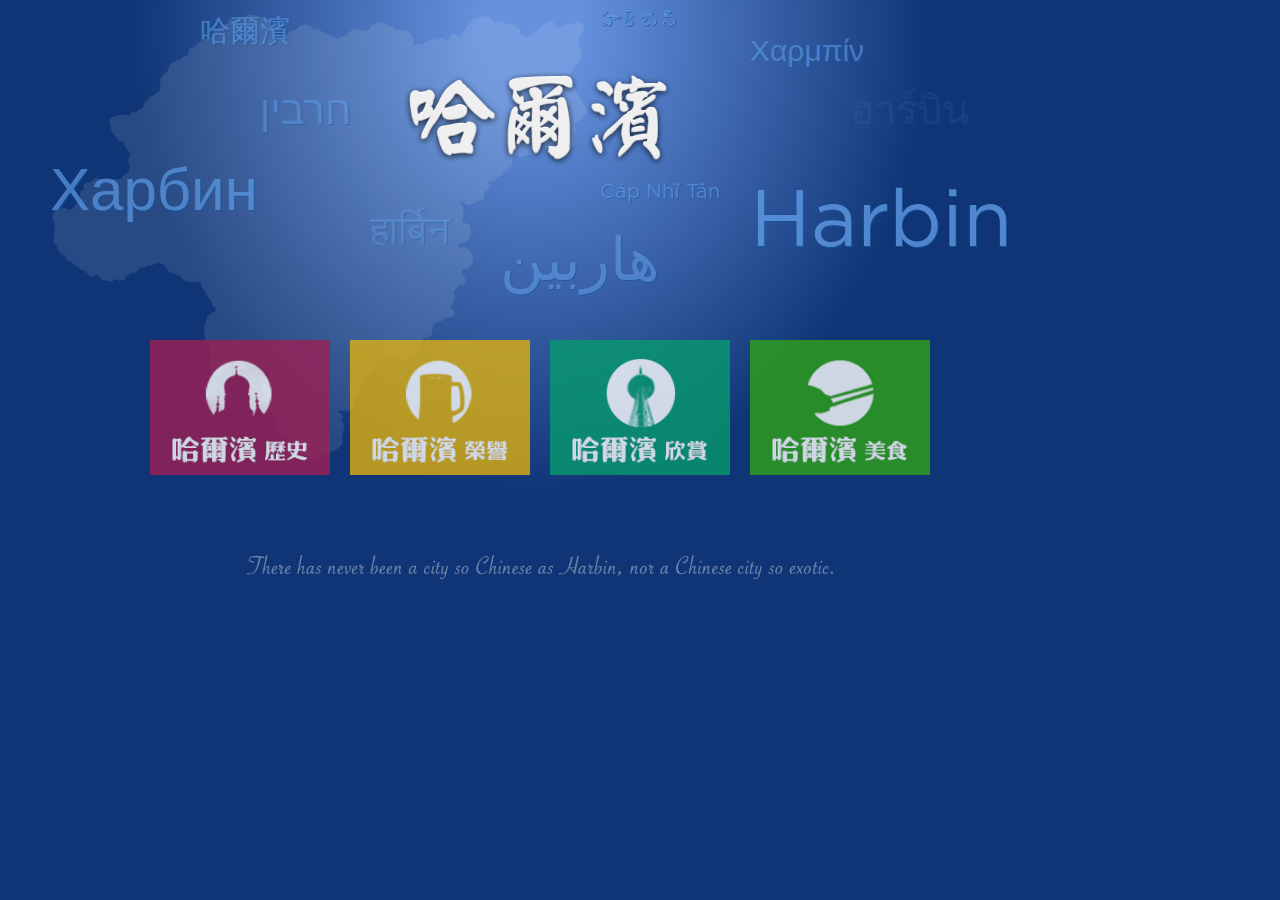
<file: index.html>
<html>
<head>
	<!-- People do NOT simply copy others' site. -Lucas -->

                                                                      
<!--
		88          88        88    ,ad8888ba,         db         ad88888ba   
		88          88        88   d8"'    `"8b       d88b       d8"     "8b  
		88          88        88  d8'                d8'`8b      Y8,          
		88          88        88  88                d8'  `8b     `Y8aaaaa,    
		88          88        88  88               d8YaaaaY8b      `"""""8b,  
		88          88        88  Y8,             d8""""""""8b           `8b  
		88          Y8a.    .a8P   Y8a.    .a8P  d8'        `8b  Y8a     a8P  
		88888888888  `"Y8888Y"'     `"Y8888Y"'  d8'          `8b  "Y88888P"   
-->
   
	<meta charset="utf-8" /> 
	<meta http-equiv="X-UA-Compatible" content="IE=edge,chrome=1">
	<meta name="keywords" content="Software, Engineering, Engineer, Lucas, Wang, Zitian, Univeristy, Waterloo"/>
    <meta name="description" content="Something about Lucas (Wang-Zitian)" />
    <meta name="author" content="Lucas Wang-Zitian, me@wangzitian.com" />   
<!--
	<meta name="viewport" content="width=device-width, initial-scale=1.0, user-scalable=no" />
    
-->
	
	<!--[if lt IE 9]>  
	<script src="http://html5shim.googlecode.com/svn/trunk/html5.js"></script>  
	<script src="http://css3-mediaqueries-js.googlecode.com/svn/trunk/css3-mediaqueries.js"></script>  
	<![endif]--> 
	
	<!--[if lt IE 7]>
    <p class="chromeframe">You are using an outdated browser. <a href="http://browsehappy.com/">Upgrade your browser today</a> or <a href="http://www.google.com/chromeframe/?redirect=true">install Google Chrome Frame</a> to better experience this site.</p>
    <![endif]-->

    <title>有一个地方 叫我们的哈尔滨 Days Lost in City of Harbin</title>
    
    <link rel="stylesheet" type="text/css" href="global.css"> 
    <link rel="stylesheet" type="text/css" href="background.css"> 
    <script src="snow.js" type="text/javascript" charset="utf-8"></script>

    <base target="_top" />

</head>
<body scroll="no">


<div id="harbinmap"></div>
<div id="harbin"></div>
<div class="harbin_other_lang">
	<div id="russian">Харбин</div>
	<div id="english">Harbin</div>
	<div id="arabic">هاربين</div>
	<div id="tchinese">哈爾濱</div>
	<div id="greek">Χαρμπίν</div>
	<div id="hebrew">חרבין</div>
	<div id="hindi">हार्बिन</div>
	<div id="thai">ฮาร์บิน</div>
	<div id="telugu">హార్బిన్</div>
	<div id="vietnamese">Cáp Nhĩ Tân</div>
	
</div>
<div id="slug"></div>

<td><div class="nav">

		<tr><div id="history" onclick="history"></div></tr>
		<tr><div id="honour" onclick="honour"></div></tr>
		<tr><div id="view" onclick="view"></div></tr>
		<tr><div id="food" onclick="food"></div></tr>
</div>
</td>

<!-- <div class="top">
	<div id="comments">留言哈尔滨</div>
</div> -->

</body>
</html>
</file>
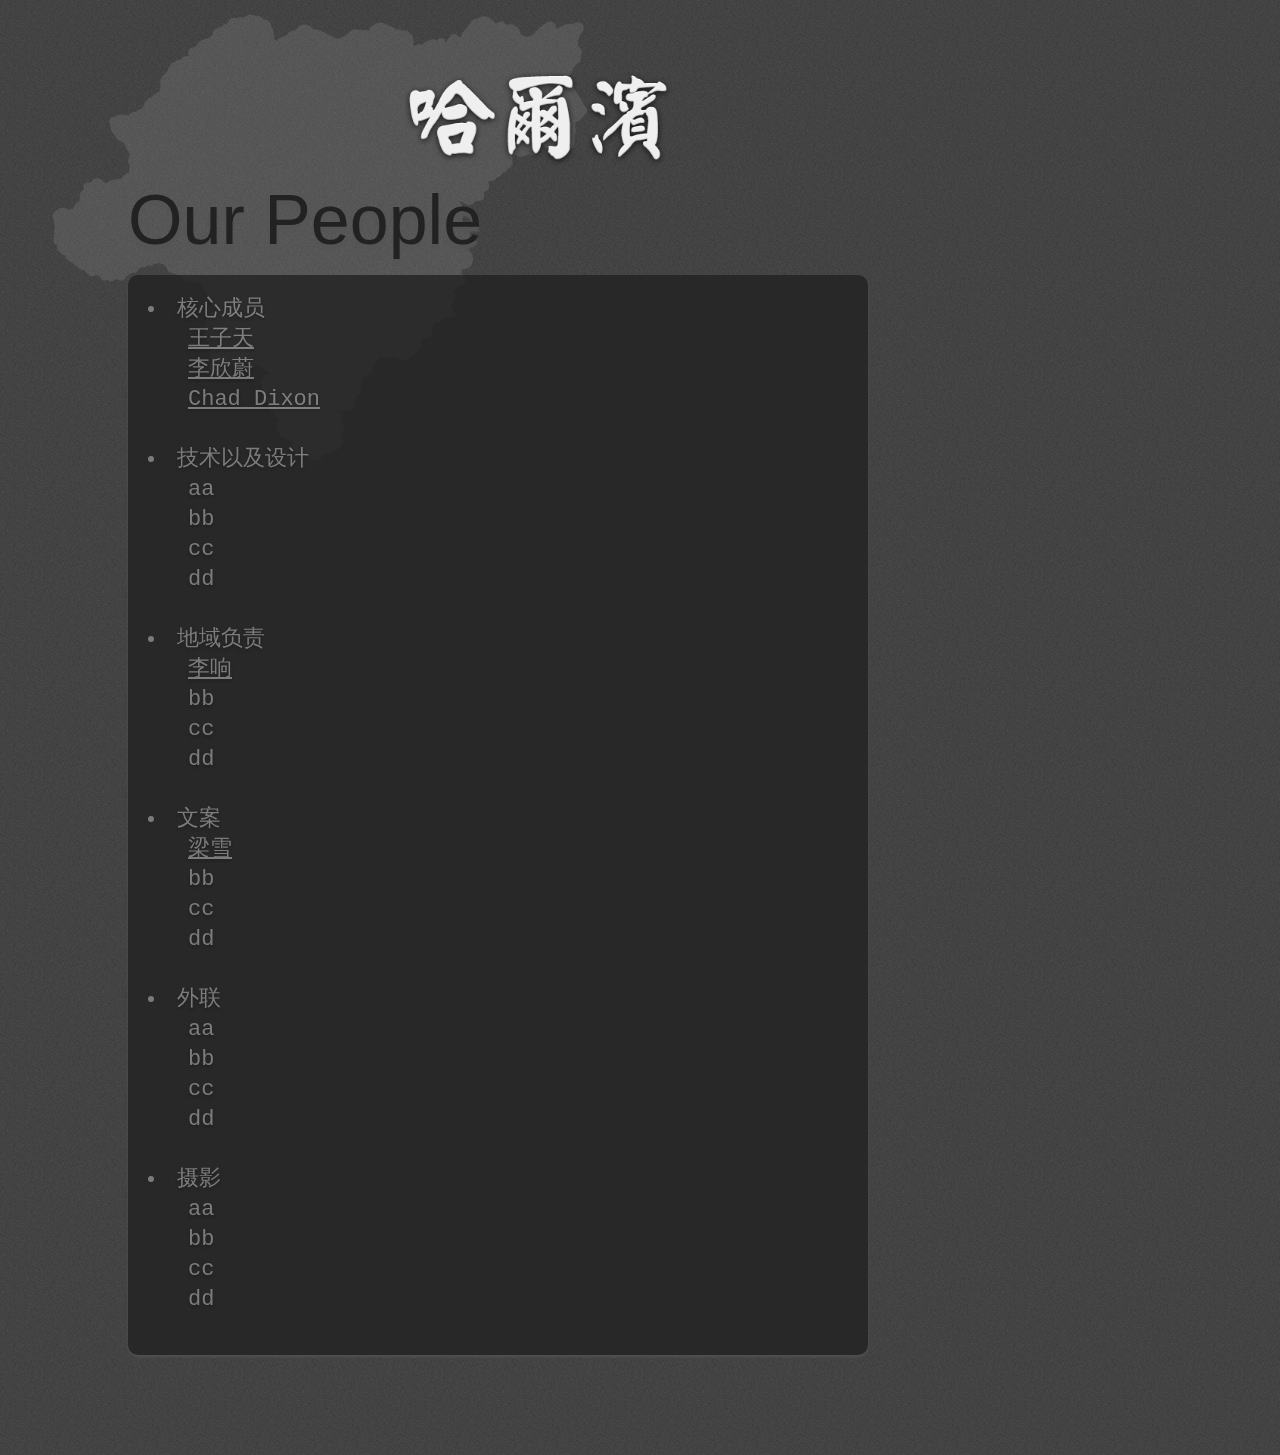
<file: secured/people/index.html>
<html>
<head>
	<!-- People do NOT simply copy others' site. -Lucas -->

                                                                      
<!--
		88          88        88    ,ad8888ba,         db         ad88888ba   
		88          88        88   d8"'    `"8b       d88b       d8"     "8b  
		88          88        88  d8'                d8'`8b      Y8,          
		88          88        88  88                d8'  `8b     `Y8aaaaa,    
		88          88        88  88               d8YaaaaY8b      `"""""8b,  
		88          88        88  Y8,             d8""""""""8b           `8b  
		88          Y8a.    .a8P   Y8a.    .a8P  d8'        `8b  Y8a     a8P  
		88888888888  `"Y8888Y"'     `"Y8888Y"'  d8'          `8b  "Y88888P"   
-->
   
	<meta charset="utf-8" /> 
	<meta http-equiv="Page-Enter" content="blendtrans(Duration=3)">
	<meta http-equiv="Page-Exist" content="revealTrans(Duration=3,Transition=23)">
	<meta http-equiv="X-UA-Compatible" content="IE=edge,chrome=1">
	<meta name="keywords" content="Software, Engineering, Engineer, Lucas, Wang, Zitian, Univeristy, Waterloo"/>
    <meta name="description" content="Something about Lucas (Wang-Zitian)" />
    <meta name="author" content="Lucas Wang-Zitian, me@wangzitian.com" />   
    
<!--
	<meta name="viewport" content="width=device-width, initial-scale=1.0, user-scalable=no" />
    
-->
	
	<!--[if lt IE 9]>  
	<script src="http://html5shim.googlecode.com/svn/trunk/html5.js"></script>  
	<script src="http://css3-mediaqueries-js.googlecode.com/svn/trunk/css3-mediaqueries.js"></script>  
	<![endif]--> 
	
	<!--[if lt IE 7]>
    <p class="chromeframe">You are using an outdated browser. <a href="http://browsehappy.com/">Upgrade your browser today</a> or <a href="http://www.google.com/chromeframe/?redirect=true">install Google Chrome Frame</a> to better experience this site.</p>
    <![endif]-->

    <title>哈尔滨人</title>
    
    <link rel="stylesheet" type="text/css" href="../../global.css"> 
    <link rel="stylesheet" type="text/css" href="people.css"> 

    <base target="_top" />

</head>
<body>

<div id="harbinmap"></div>
<div id="harbin"></div>
<div id="title"><h2>Our People</h2></div>
<div id="peopleframe">
<div id="people"><pre>
	<li>核心成员</li>
		<p><a href="ztwang" onmouseover="document.getElementById('ztwang').style.display='';" onmouseout="document.getElementById('ztwang').style.display='none';">王子天</a>&nbsp;&nbsp;<a id="ztwang" style="display:none;">项目发起人 规划设计 U Waterloo</a></p>
		<p><a href="xwli" onmouseover="document.getElementById('xwli').style.display='';" onmouseout="document.getElementById('xwli').style.display='none';">李欣蔚</a>&nbsp;&nbsp;<a id="xwli" style="display:none;">合作发起人 哈尔滨本地负责人</a></p>
		<p><a href="cdixon" onmouseover="document.getElementById('cdixon').style.display='';" onmouseout="document.getElementById('cdixon').style.display='none';">Chad Dixon</a>&nbsp;&nbsp;<a id="cdixon" style="display:none;">合作发起人 英文宣传负责人</a></p>
	<br>
	
	<li>技术以及设计</li>
		<p>aa</p>
		<p>bb</p>
		<p>cc</p>
		<p>dd</p>
	<br>
	
	<li>地域负责</li>
		<p><a href="xliang" onmouseover="document.getElementById('xli').style.display='';" onmouseout="document.getElementById('xli').style.display='none';">李响</a>&nbsp;&nbsp;<a id="xli" style="display:none;">山东大学 华北地区负责人</a></p>
		<p>bb</p>
		<p>cc</p>
		<p>dd</p>
	<br>
	
	<li>文案</li>
		<p><a href="xliang" onmouseover="document.getElementById('xliang').style.display='';" onmouseout="document.getElementById('xliang').style.display='none';">梁雪</a>&nbsp;&nbsp;<a id="xliang" style="display:none;">南开大学 什么都会写的文案</a></p>
		<p>bb</p>
		<p>cc</p>
		<p>dd</p>
	<br>
		
	<li>外联</li>
		<p>aa</p>
		<p>bb</p>
		<p>cc</p>
		<p>dd</p>
	<br>
	
	<li>摄影</li>
		<p>aa</p>
		<p>bb</p>
		<p>cc</p>
		<p>dd</p>


</pre>
<div id="empty"></div>
</div>

</div>

</body>
</html>
</file>
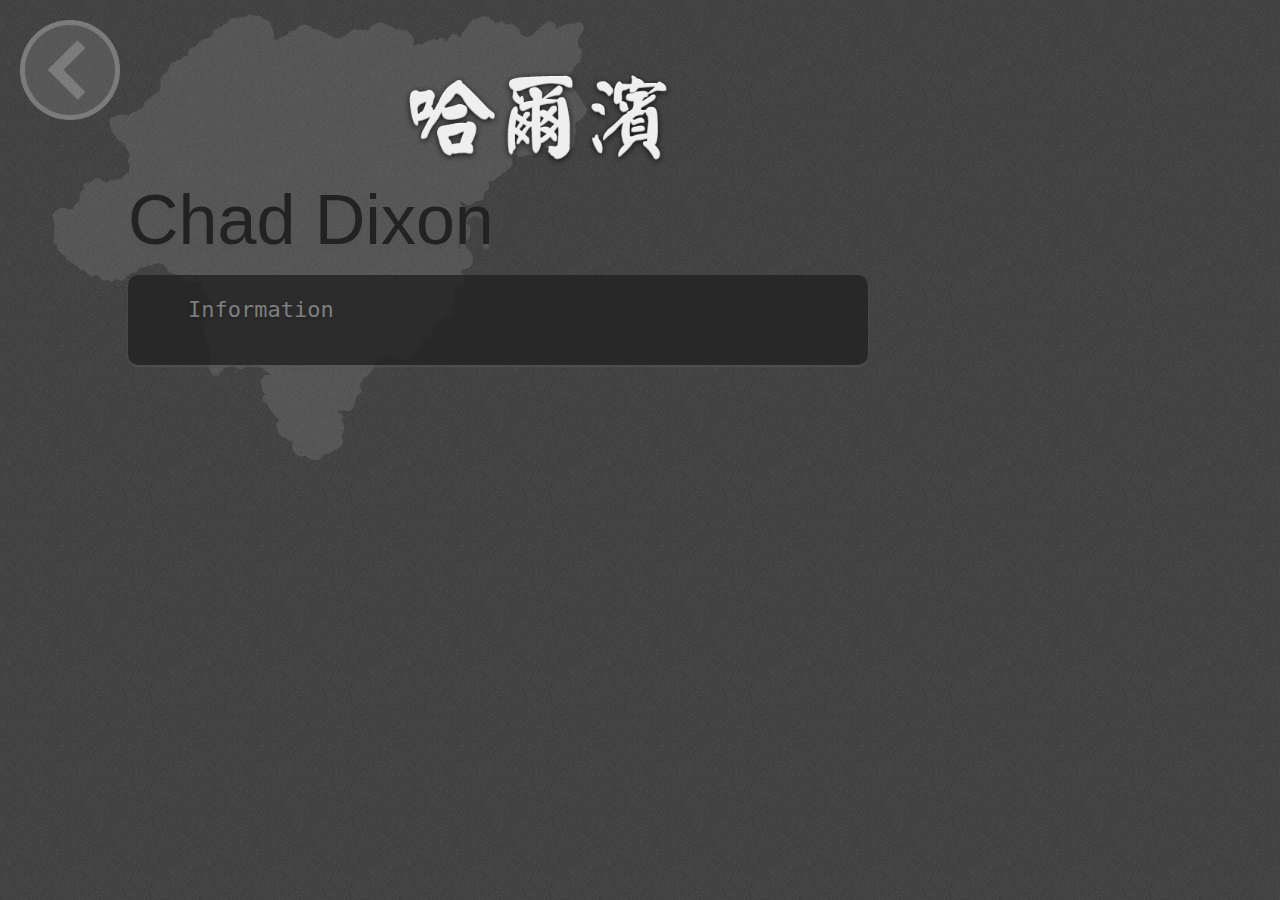
<file: secured/people/cdixon/index.html>
<html>
<head>
	<!-- People do NOT simply copy others' site. -Lucas -->

                                                                      
<!--
		88          88        88    ,ad8888ba,         db         ad88888ba   
		88          88        88   d8"'    `"8b       d88b       d8"     "8b  
		88          88        88  d8'                d8'`8b      Y8,          
		88          88        88  88                d8'  `8b     `Y8aaaaa,    
		88          88        88  88               d8YaaaaY8b      `"""""8b,  
		88          88        88  Y8,             d8""""""""8b           `8b  
		88          Y8a.    .a8P   Y8a.    .a8P  d8'        `8b  Y8a     a8P  
		88888888888  `"Y8888Y"'     `"Y8888Y"'  d8'          `8b  "Y88888P"   
-->
   
	<meta charset="utf-8" /> 
	<meta http-equiv="X-UA-Compatible" content="IE=edge,chrome=1">
	<meta name="keywords" content="Software, Engineering, Engineer, Lucas, Wang, Zitian, Univeristy, Waterloo"/>
    <meta name="description" content="Something about Lucas (Wang-Zitian)" />
    <meta name="author" content="Lucas Wang-Zitian, me@wangzitian.com" />   
<!--
	<meta name="viewport" content="width=device-width, initial-scale=1.0, user-scalable=no" />
    
-->
	
	<!--[if lt IE 9]>  
	<script src="http://html5shim.googlecode.com/svn/trunk/html5.js"></script>  
	<script src="http://css3-mediaqueries-js.googlecode.com/svn/trunk/css3-mediaqueries.js"></script>  
	<![endif]--> 
	
	<!--[if lt IE 7]>
    <p class="chromeframe">You are using an outdated browser. <a href="http://browsehappy.com/">Upgrade your browser today</a> or <a href="http://www.google.com/chromeframe/?redirect=true">install Google Chrome Frame</a> to better experience this site.</p>
    <![endif]-->

    <title>哈尔滨人 - Chad Dixon</title>
    
    <link rel="stylesheet" type="text/css" href="../../../global.css"> 
    <link rel="stylesheet" type="text/css" href="../people.css"> 

    <base target="_top" />

</head>
<body>

<div id="harbinmap"></div>
<div id="harbin"></div>
<div id="back" onclick="window.location.replace('..');"></div>
<div id="title"><h2>Chad Dixon</h2></div>
<div id="peopleframe">
<div id="people"><pre>
	<p>Information</p>


</pre>
<div id="empty"></div>
</div>

</div>

</body>
</html>
</file>
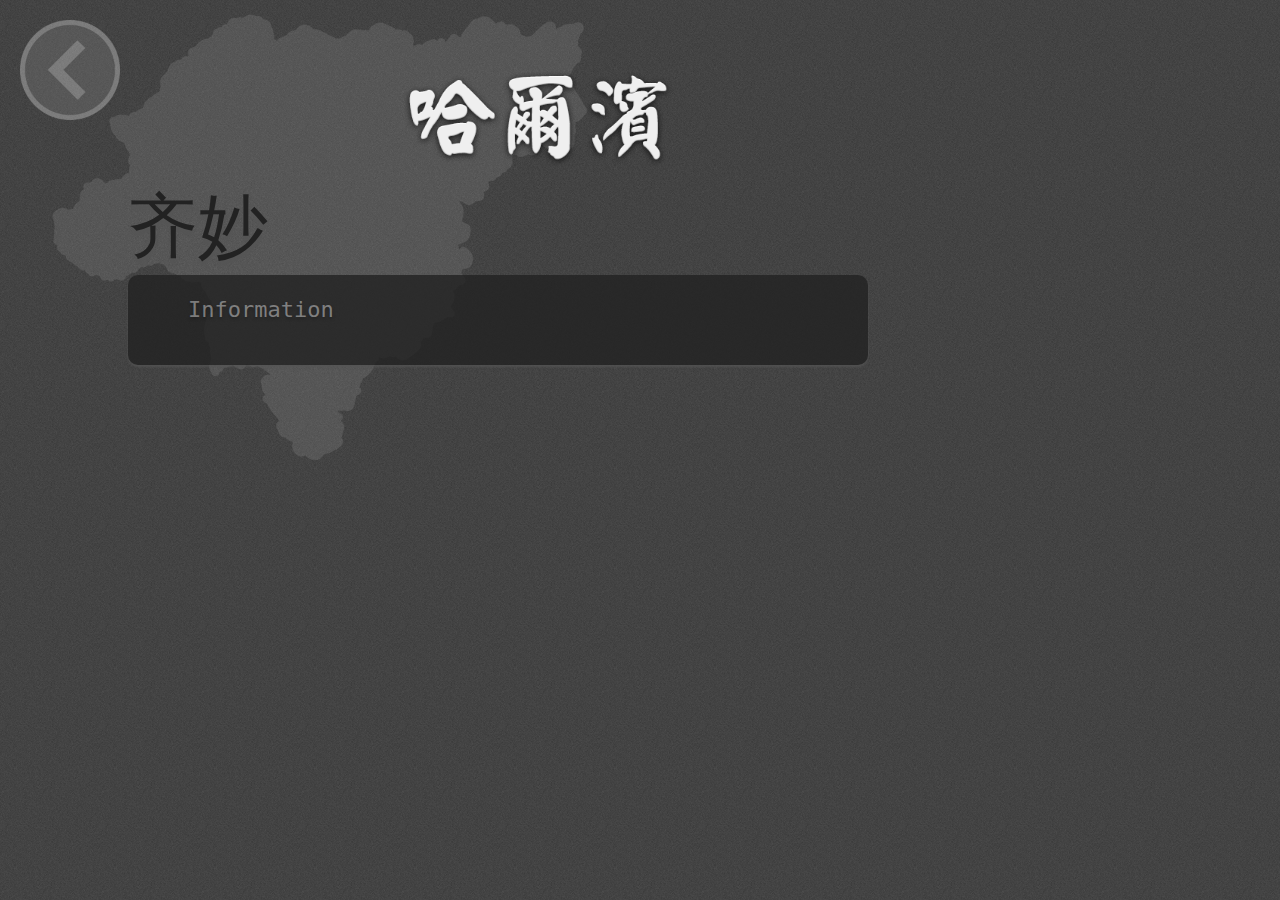
<file: secured/people/mqi/index.html>
<html>
<head>
	<!-- People do NOT simply copy others' site. -Lucas -->

                                                                      
<!--
		88          88        88    ,ad8888ba,         db         ad88888ba   
		88          88        88   d8"'    `"8b       d88b       d8"     "8b  
		88          88        88  d8'                d8'`8b      Y8,          
		88          88        88  88                d8'  `8b     `Y8aaaaa,    
		88          88        88  88               d8YaaaaY8b      `"""""8b,  
		88          88        88  Y8,             d8""""""""8b           `8b  
		88          Y8a.    .a8P   Y8a.    .a8P  d8'        `8b  Y8a     a8P  
		88888888888  `"Y8888Y"'     `"Y8888Y"'  d8'          `8b  "Y88888P"   
-->
   
	<meta charset="utf-8" /> 
	<meta http-equiv="X-UA-Compatible" content="IE=edge,chrome=1">
	<meta name="keywords" content="Software, Engineering, Engineer, Lucas, Wang, Zitian, Univeristy, Waterloo"/>
    <meta name="description" content="Something about Lucas (Wang-Zitian)" />
    <meta name="author" content="Lucas Wang-Zitian, me@wangzitian.com" />   
<!--
	<meta name="viewport" content="width=device-width, initial-scale=1.0, user-scalable=no" />
    
-->
	
	<!--[if lt IE 9]>  
	<script src="http://html5shim.googlecode.com/svn/trunk/html5.js"></script>  
	<script src="http://css3-mediaqueries-js.googlecode.com/svn/trunk/css3-mediaqueries.js"></script>  
	<![endif]--> 
	
	<!--[if lt IE 7]>
    <p class="chromeframe">You are using an outdated browser. <a href="http://browsehappy.com/">Upgrade your browser today</a> or <a href="http://www.google.com/chromeframe/?redirect=true">install Google Chrome Frame</a> to better experience this site.</p>
    <![endif]-->

    <title>哈尔滨人 - 齐妙</title>
    
    <link rel="stylesheet" type="text/css" href="../../../global.css"> 
    <link rel="stylesheet" type="text/css" href="../people.css"> 

    <base target="_top" />

</head>
<body>

<div id="harbinmap"></div>
<div id="harbin"></div>
<div id="back" onclick="window.location.replace('..');"></div>
<div id="title"><h2>齐妙</h2></div>
<div id="peopleframe">
<div id="people"><pre>
	<p>Information</p>


</pre>
<div id="empty"></div>
</div>

</div>

</body>
</html>
</file>
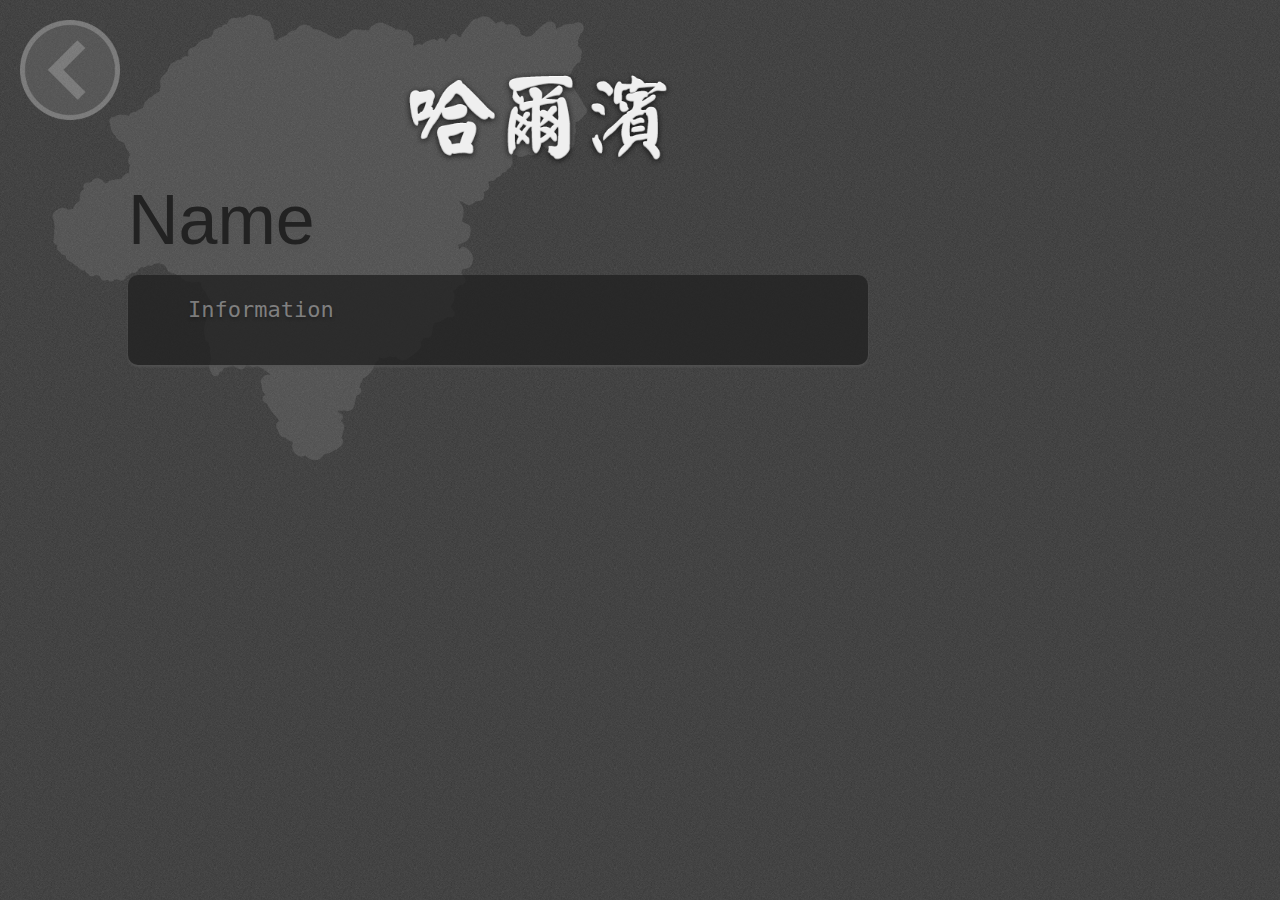
<file: secured/people/template/index.html>
<html>
<head>
	<!-- People do NOT simply copy others' site. -Lucas -->

                                                                      
<!--
		88          88        88    ,ad8888ba,         db         ad88888ba   
		88          88        88   d8"'    `"8b       d88b       d8"     "8b  
		88          88        88  d8'                d8'`8b      Y8,          
		88          88        88  88                d8'  `8b     `Y8aaaaa,    
		88          88        88  88               d8YaaaaY8b      `"""""8b,  
		88          88        88  Y8,             d8""""""""8b           `8b  
		88          Y8a.    .a8P   Y8a.    .a8P  d8'        `8b  Y8a     a8P  
		88888888888  `"Y8888Y"'     `"Y8888Y"'  d8'          `8b  "Y88888P"   
-->
   
	<meta charset="utf-8" /> 
	<meta http-equiv="X-UA-Compatible" content="IE=edge,chrome=1">
	<meta name="keywords" content="Software, Engineering, Engineer, Lucas, Wang, Zitian, Univeristy, Waterloo"/>
    <meta name="description" content="Something about Lucas (Wang-Zitian)" />
    <meta name="author" content="Lucas Wang-Zitian, me@wangzitian.com" />   
<!--
	<meta name="viewport" content="width=device-width, initial-scale=1.0, user-scalable=no" />
    
-->
	
	<!--[if lt IE 9]>  
	<script src="http://html5shim.googlecode.com/svn/trunk/html5.js"></script>  
	<script src="http://css3-mediaqueries-js.googlecode.com/svn/trunk/css3-mediaqueries.js"></script>  
	<![endif]--> 
	
	<!--[if lt IE 7]>
    <p class="chromeframe">You are using an outdated browser. <a href="http://browsehappy.com/">Upgrade your browser today</a> or <a href="http://www.google.com/chromeframe/?redirect=true">install Google Chrome Frame</a> to better experience this site.</p>
    <![endif]-->

    <title>哈尔滨人 - Name</title>
    
    <link rel="stylesheet" type="text/css" href="../../../global.css"> 
    <link rel="stylesheet" type="text/css" href="../people.css"> 

    <base target="_top" />

</head>
<body>

<div id="harbinmap"></div>
<div id="harbin"></div>
<div id="back" onclick="window.location.replace('..');"></div>
<div id="title"><h2>Name</h2></div>
<div id="peopleframe">
<div id="people"><pre>
	<p>Information</p>


</pre>
<div id="empty"></div>
</div>

</div>

</body>
</html>
</file>
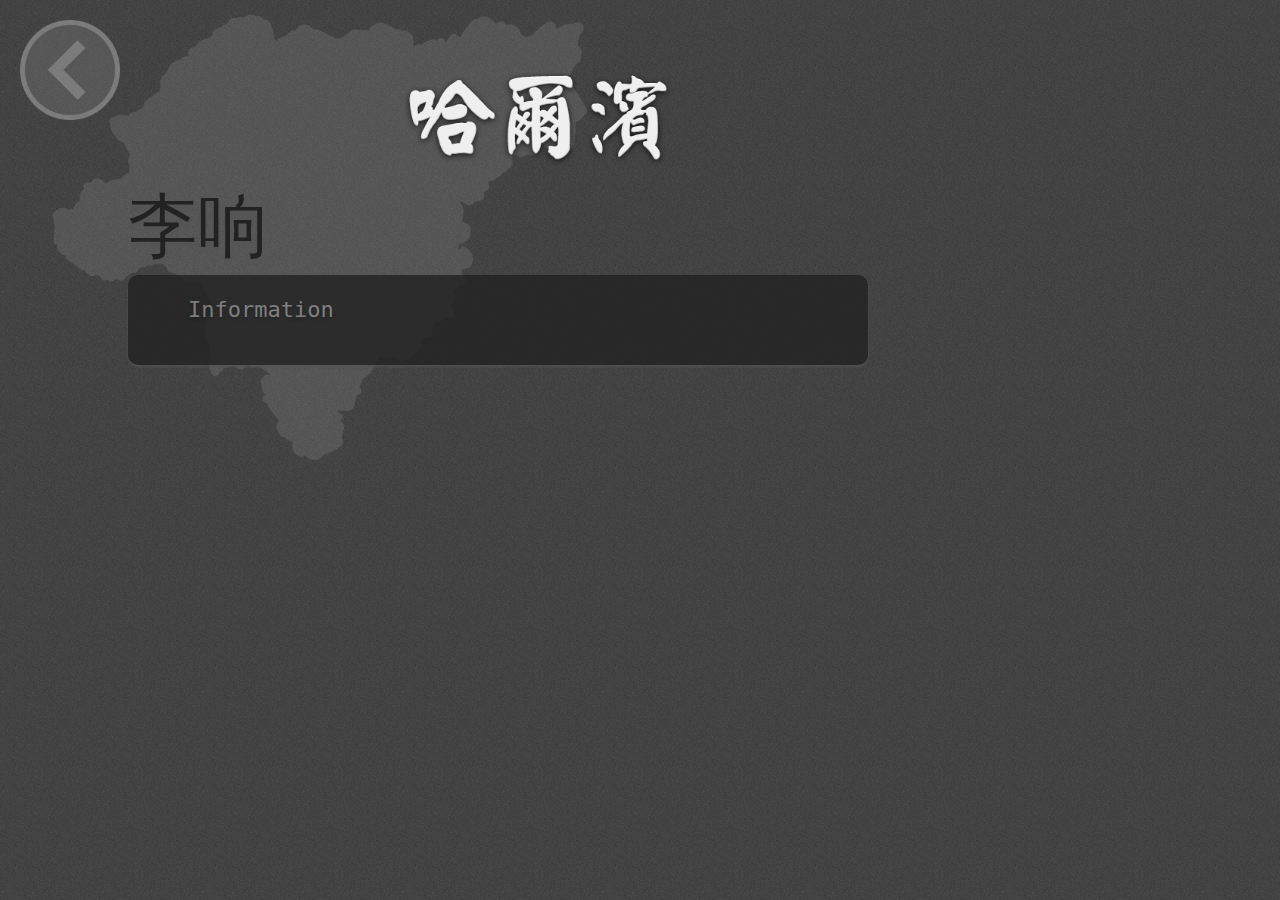
<file: secured/people/xli/index.html>
<html>
<head>
	<!-- People do NOT simply copy others' site. -Lucas -->

                                                                      
<!--
		88          88        88    ,ad8888ba,         db         ad88888ba   
		88          88        88   d8"'    `"8b       d88b       d8"     "8b  
		88          88        88  d8'                d8'`8b      Y8,          
		88          88        88  88                d8'  `8b     `Y8aaaaa,    
		88          88        88  88               d8YaaaaY8b      `"""""8b,  
		88          88        88  Y8,             d8""""""""8b           `8b  
		88          Y8a.    .a8P   Y8a.    .a8P  d8'        `8b  Y8a     a8P  
		88888888888  `"Y8888Y"'     `"Y8888Y"'  d8'          `8b  "Y88888P"   
-->
   
	<meta charset="utf-8" /> 
	<meta http-equiv="X-UA-Compatible" content="IE=edge,chrome=1">
	<meta name="keywords" content="Software, Engineering, Engineer, Lucas, Wang, Zitian, Univeristy, Waterloo"/>
    <meta name="description" content="Something about Lucas (Wang-Zitian)" />
    <meta name="author" content="Lucas Wang-Zitian, me@wangzitian.com" />   
<!--
	<meta name="viewport" content="width=device-width, initial-scale=1.0, user-scalable=no" />
    
-->
	
	<!--[if lt IE 9]>  
	<script src="http://html5shim.googlecode.com/svn/trunk/html5.js"></script>  
	<script src="http://css3-mediaqueries-js.googlecode.com/svn/trunk/css3-mediaqueries.js"></script>  
	<![endif]--> 
	
	<!--[if lt IE 7]>
    <p class="chromeframe">You are using an outdated browser. <a href="http://browsehappy.com/">Upgrade your browser today</a> or <a href="http://www.google.com/chromeframe/?redirect=true">install Google Chrome Frame</a> to better experience this site.</p>
    <![endif]-->

    <title>哈尔滨人 - 李响</title>
    
    <link rel="stylesheet" type="text/css" href="../../../global.css"> 
    <link rel="stylesheet" type="text/css" href="../people.css"> 

    <base target="_top" />

</head>
<body>

<div id="harbinmap"></div>
<div id="harbin"></div>
<div id="back" onclick="window.location.replace('..');"></div>
<div id="title"><h2>李响</h2></div>
<div id="peopleframe">
<div id="people"><pre>
	<p>Information</p>


</pre>
<div id="empty"></div>
</div>

</div>

</body>
</html>
</file>
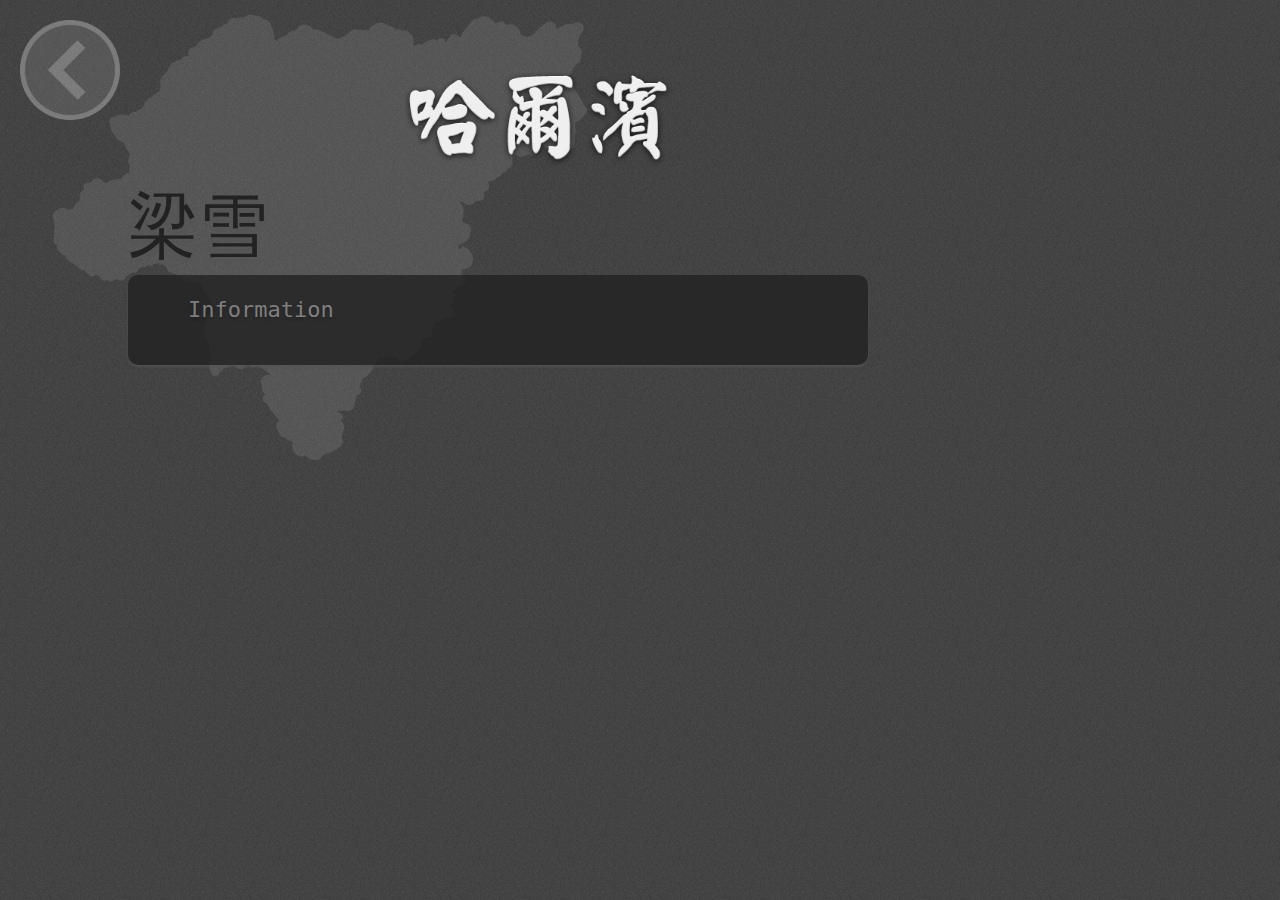
<file: secured/people/xliang/index.html>
<html>
<head>
	<!-- People do NOT simply copy others' site. -Lucas -->

                                                                      
<!--
		88          88        88    ,ad8888ba,         db         ad88888ba   
		88          88        88   d8"'    `"8b       d88b       d8"     "8b  
		88          88        88  d8'                d8'`8b      Y8,          
		88          88        88  88                d8'  `8b     `Y8aaaaa,    
		88          88        88  88               d8YaaaaY8b      `"""""8b,  
		88          88        88  Y8,             d8""""""""8b           `8b  
		88          Y8a.    .a8P   Y8a.    .a8P  d8'        `8b  Y8a     a8P  
		88888888888  `"Y8888Y"'     `"Y8888Y"'  d8'          `8b  "Y88888P"   
-->
   
	<meta charset="utf-8" /> 
	<meta http-equiv="X-UA-Compatible" content="IE=edge,chrome=1">
	<meta name="keywords" content="Software, Engineering, Engineer, Lucas, Wang, Zitian, Univeristy, Waterloo"/>
    <meta name="description" content="Something about Lucas (Wang-Zitian)" />
    <meta name="author" content="Lucas Wang-Zitian, me@wangzitian.com" />   
<!--
	<meta name="viewport" content="width=device-width, initial-scale=1.0, user-scalable=no" />
    
-->
	
	<!--[if lt IE 9]>  
	<script src="http://html5shim.googlecode.com/svn/trunk/html5.js"></script>  
	<script src="http://css3-mediaqueries-js.googlecode.com/svn/trunk/css3-mediaqueries.js"></script>  
	<![endif]--> 
	
	<!--[if lt IE 7]>
    <p class="chromeframe">You are using an outdated browser. <a href="http://browsehappy.com/">Upgrade your browser today</a> or <a href="http://www.google.com/chromeframe/?redirect=true">install Google Chrome Frame</a> to better experience this site.</p>
    <![endif]-->

    <title>哈尔滨人 - 梁雪</title>
    
    <link rel="stylesheet" type="text/css" href="../../../global.css"> 
    <link rel="stylesheet" type="text/css" href="../people.css"> 

    <base target="_top" />

</head>
<body>

<div id="harbinmap"></div>
<div id="harbin"></div>
<div id="back" onclick="window.location.replace('..');"></div>
<div id="title"><h2>梁雪</h2></div>
<div id="peopleframe">
<div id="people"><pre>
	<p>Information</p>


</pre>
<div id="empty"></div>
</div>

</div>

</body>
</html>
</file>
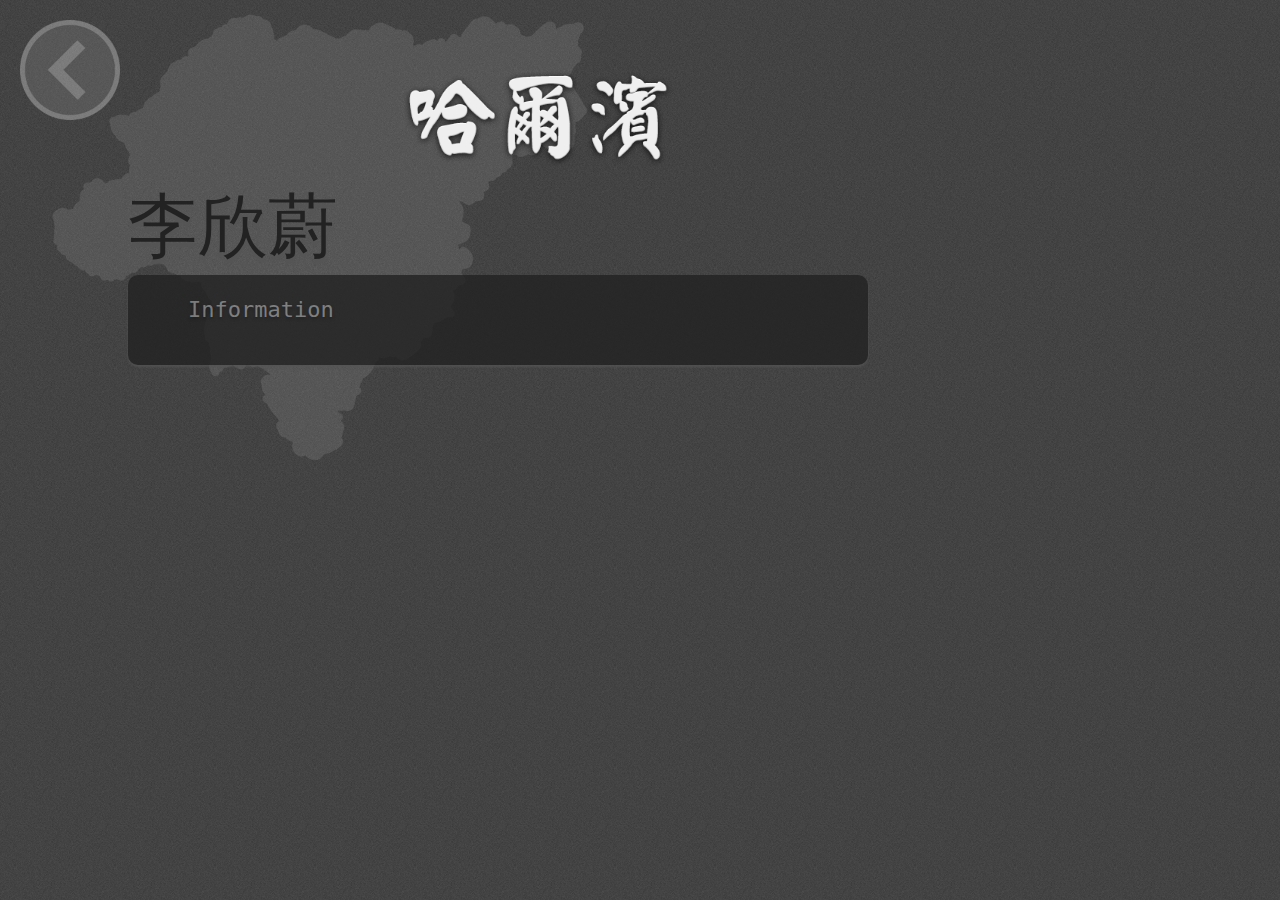
<file: secured/people/xwli/index.html>
<html>
<head>
	<!-- People do NOT simply copy others' site. -Lucas -->

                                                                      
<!--
		88          88        88    ,ad8888ba,         db         ad88888ba   
		88          88        88   d8"'    `"8b       d88b       d8"     "8b  
		88          88        88  d8'                d8'`8b      Y8,          
		88          88        88  88                d8'  `8b     `Y8aaaaa,    
		88          88        88  88               d8YaaaaY8b      `"""""8b,  
		88          88        88  Y8,             d8""""""""8b           `8b  
		88          Y8a.    .a8P   Y8a.    .a8P  d8'        `8b  Y8a     a8P  
		88888888888  `"Y8888Y"'     `"Y8888Y"'  d8'          `8b  "Y88888P"   
-->
   
	<meta charset="utf-8" /> 
	<meta http-equiv="X-UA-Compatible" content="IE=edge,chrome=1">
	<meta name="keywords" content="Software, Engineering, Engineer, Lucas, Wang, Zitian, Univeristy, Waterloo"/>
    <meta name="description" content="Something about Lucas (Wang-Zitian)" />
    <meta name="author" content="Lucas Wang-Zitian, me@wangzitian.com" />   
<!--
	<meta name="viewport" content="width=device-width, initial-scale=1.0, user-scalable=no" />
    
-->
	
	<!--[if lt IE 9]>  
	<script src="http://html5shim.googlecode.com/svn/trunk/html5.js"></script>  
	<script src="http://css3-mediaqueries-js.googlecode.com/svn/trunk/css3-mediaqueries.js"></script>  
	<![endif]--> 
	
	<!--[if lt IE 7]>
    <p class="chromeframe">You are using an outdated browser. <a href="http://browsehappy.com/">Upgrade your browser today</a> or <a href="http://www.google.com/chromeframe/?redirect=true">install Google Chrome Frame</a> to better experience this site.</p>
    <![endif]-->

    <title>哈尔滨人 - 李欣蔚</title>
    
    <link rel="stylesheet" type="text/css" href="../../../global.css"> 
    <link rel="stylesheet" type="text/css" href="../people.css"> 

    <base target="_top" />

</head>
<body>

<div id="harbinmap"></div>
<div id="harbin"></div>
<div id="back" onclick="window.location.replace('..');"></div>
<div id="title"><h2>李欣蔚</h2></div>
<div id="peopleframe">
<div id="people"><pre>
	<p>Information</p>


</pre>
<div id="empty"></div>
</div>

</div>

</body>
</html>
</file>
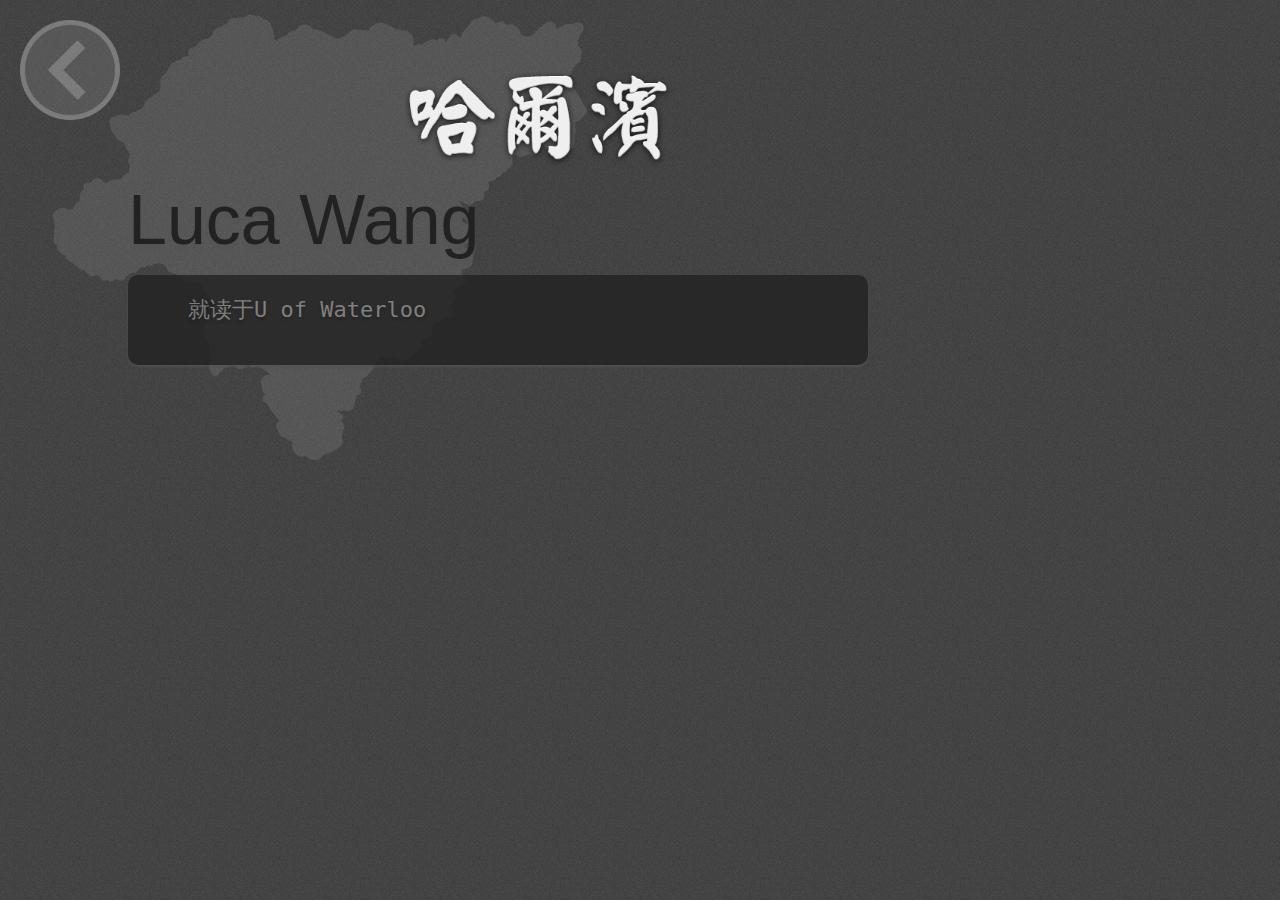
<file: secured/people/ztwang/index.html>
<html>
<head>
	<!-- People do NOT simply copy others' site. -Lucas -->

                                                                      
<!--
		88          88        88    ,ad8888ba,         db         ad88888ba   
		88          88        88   d8"'    `"8b       d88b       d8"     "8b  
		88          88        88  d8'                d8'`8b      Y8,          
		88          88        88  88                d8'  `8b     `Y8aaaaa,    
		88          88        88  88               d8YaaaaY8b      `"""""8b,  
		88          88        88  Y8,             d8""""""""8b           `8b  
		88          Y8a.    .a8P   Y8a.    .a8P  d8'        `8b  Y8a     a8P  
		88888888888  `"Y8888Y"'     `"Y8888Y"'  d8'          `8b  "Y88888P"   
-->
   
	<meta charset="utf-8" /> 
	<META http-equiv="Page-Enter" CONTENT="RevealTrans(Duration=4,Transition=12)">
	<meta http-equiv="X-UA-Compatible" content="IE=edge,chrome=1">
	<meta name="keywords" content="Software, Engineering, Engineer, Lucas, Wang, Zitian, Univeristy, Waterloo"/>
    <meta name="description" content="Something about Lucas (Wang-Zitian)" />
    <meta name="author" content="Lucas Wang-Zitian, me@wangzitian.com" />   
<!--
	<meta name="viewport" content="width=device-width, initial-scale=1.0, user-scalable=no" />
    
-->
	
	<!--[if lt IE 9]>  
	<script src="http://html5shim.googlecode.com/svn/trunk/html5.js"></script>  
	<script src="http://css3-mediaqueries-js.googlecode.com/svn/trunk/css3-mediaqueries.js"></script>  
	<![endif]--> 
	
	<!--[if lt IE 7]>
    <p class="chromeframe">You are using an outdated browser. <a href="http://browsehappy.com/">Upgrade your browser today</a> or <a href="http://www.google.com/chromeframe/?redirect=true">install Google Chrome Frame</a> to better experience this site.</p>
    <![endif]-->

    <title>哈尔滨人 - 王子天</title>
    
    <link rel="stylesheet" type="text/css" href="../../../global.css"> 
    <link rel="stylesheet" type="text/css" href="../people.css"> 

    <base target="_top" />

</head>
<body>

<div id="harbinmap"></div>
<div id="harbin"></div>
<div id="back" onclick="window.location.replace('..');"></div>
<div id="title"><h2>Luca Wang</h2></div>
<div id="peopleframe">
<div id="people"><pre>
	<p>就读于U of Waterloo</p>


</pre>
<div id="empty"></div>
</div>

</div>

</body>
</html>
</file>
<file: global.css>
@charset "utf-8";

@font-face {
	font-family: 'g_light';
	src: url('Gotham-Book.otf');
} 

/*
@font-face {
	font-family: 'g_huge';
	src: url('../style/Gotham-Ultra.otf');
}

@font-face {
	font-family: 'g_thin';
	src: url('../style/Gotham-XLight.otf');
} 
*/

@font-face {
	font-family: 'g_medium';
	src: url('Gotham-Medium.otf');
} 

/*
@font-face {
	font-family: 'g_bold';
	src: url('../style/GothamCond-Bold.otf');
} 

@font-face {
	font-family: 'g_near';
	src: url('../style/GothamCond-Book.otf');
} 
*/

* {margin:0; padding:0; vertical-align:top;}
.xue {position:absolute;color:#fff;}


#body {
	background-color: #474747;
}

#harbin {
	background-image: url(static/harbin1.png);
	height: 150px;
	width: 280px;
	background-repeat: no-repeat;
	background-size: contain;
	margin-top: 70px;
	margin-left: 400px;
	position: absolute;
	
}

#harbinmap {
	background-image: url(static/harbinmap.png);
	background-repeat: no-repeat;
	opacity: .1;
	width: 600px;
	height: 500px;
	position: absolute;
}

.harbin_other_lang {
	color: #5f9be5;
	position: absolute;
	text-shadow: 1px 1px 0px #195798;
}

.harbin_other_lang #russian{
	font-size: 60px;
	margin-left: 50px;
	margin-top: 180px;
	opacity: .7;
	position: absolute;
}

.harbin_other_lang #english {
	font-size: 80px;
	margin-left: 750px;
	opacity: .8;
	margin-top: 210px;
	position: absolute;
}

.harbin_other_lang #arabic {
	font-size: 60px;
	margin-left: 500px;
	opacity: .6;
	margin-top: 250px;
	position: absolute;
}

.harbin_other_lang #tchinese {
	font-size: 30px;
	width: 100px;
	margin-left: 200px;
	opacity: .6;
	margin-top: 20px;
	position: absolute;
}

.harbin_other_lang #greek {
	font-size: 30px;
	margin-left: 750px;
	opacity: .6;
	margin-top: 40px;
	position: absolute;
}

.harbin_other_lang #hebrew {
	font-size: 40px;
	margin-left: 260px;
	opacity: .5;
	margin-top: 100px;
	position: absolute;
}

.harbin_other_lang #hindi {
	font-size: 40px;
	margin-left: 370px;
	opacity: .4;
	margin-top: 220px;
	position: absolute;
}

.harbin_other_lang #thai {
	font-size: 40px;
	width: 200px;
	margin-left: 850px;
	opacity: .1;
	margin-top: 100px;
	position: absolute;
}

.harbin_other_lang #telugu {
	font-size: 20px;
	width: 100px;
	margin-left: 600px;
	opacity: .8;
	margin-top: 10px;
	position: absolute;
}

.harbin_other_lang #vietnamese {
	font-size: 20px;
	width: 200px;
	margin-left: 600px;
	opacity: .6;
	margin-top: 180px;
	position: absolute;
}

.harbin_other_lang div:hover {
	color: #ffffff;
	-webkit-transition: ease .5s;
	opacity: .5;
}

#slug {
	background-image: url(static/slug.png);
	background-repeat: no-repeat;
	position: absolute;
	width: 600px;
	height: 50px;
	background-size: contain;
	margin-left: 240px;
	opacity: .4;
	margin-top: 550px;

}

.nav {
	width: 850px;
	height: 250px;
	position: absolute;
	margin-left: 150px;
	margin-top: 340px;
	padding: 0px;
}

.nav div {
	float: left;
	background-repeat: no-repeat;
	background-size: contain;
	width: 180px;
	height: 135px;
	position: relative;
	margin: auto;
	opacity: .8;
	padding-left: 20px;
}

#history {
	background-image: url(static/history.png);
}

#history:hover {
	background-image: url(static/history3.png);
}

#honour {
	background-image: url(static/honour.png);
}


#view {
	background-image: url(static/view.png);
}

#food {
	background-image: url(static/food.png);
}

#honour:hover {
	background-image: url(static/honour3.png);
}


#view:hover {
	background-image: url(static/view3.png);
}

#food:hover {
	background-image: url(static/food3.png);
}


.nav div:hover {
	margin-top: -20px;
	-webkit-transition: ease .5s;
	opacity: 1;
}


.top {
	text-align: center;
	text-align-last: inherit;
	color: white;
    position:fixed;
    top:0;
    left: 10px;
    background:#658bc3;
    opacity: .8;
    width:100px;
    height:22px;
    display: inline-block;
}
</file>
<file: background.css>
body {
	background-color: #0f3576;  
	background-image: -webkit-radial-gradient(530px 30px, #6591dd 50px, #0f3576 400px);
	font-family: g_light, Verdana, Sans-serif;
	padding: 0px;
	line-height: 150%;
	height: 768px;
	overflow: hidden;
}
</file>
<file: secured/people/people.css>
body {
	color: #474747;
	background-color: #474747;
	background: #474747 url(bg.png);
	overflow: scroll;
}
 
h2 {
	font: 70px Tahoma, Helvetica, Arial, Sans-Serif;
	float: left;
	color: #222; text-shadow: 0px 5px 2px #555;
}


pre {
	width: 700px; margin: 0 auto; background: #222; padding: 20px;
	font-size: 22px; color: #8a8a8a; text-shadow: 0px 2px 3px #171717;
	line-height: 10px;
	-webkit-box-shadow: 0px 2px 3px #555;
	-moz-box-shadow: 0px 2px 3px #555;
	-webkit-border-radius: 10px;
	-moz-border-radius: 10px;
	
}

pre a {
	color: #8a8a8a;
}

pre a:hover {
	color: #fff;
	opacity: .8;
	zoom: 120%;;
}



pre p {
	padding-left: 40px;
}


#title {
	margin-top: 180px;
	margin-left: 10%;
	position: absolute;
	width: 400px;
	height: 100px;
}

#people {
	position: absolute;
	margin-left: 10%;
	margin-right: auto;
	margin-top: 275px;
	opacity: .8;
}

#empty {
	position: relative;
	margin-top: 100px;
}

#back {
	background-image: url(left.png);
	background-repeat: no-repeat;
	background-size: contain;
	width: 100px;
	height: 100px;
	position: fixed;
	margin-left: 20px;
	margin-top: 20px;
	opacity: .3;
}

#back:hover {
	opacity: .8;
}
</file>
